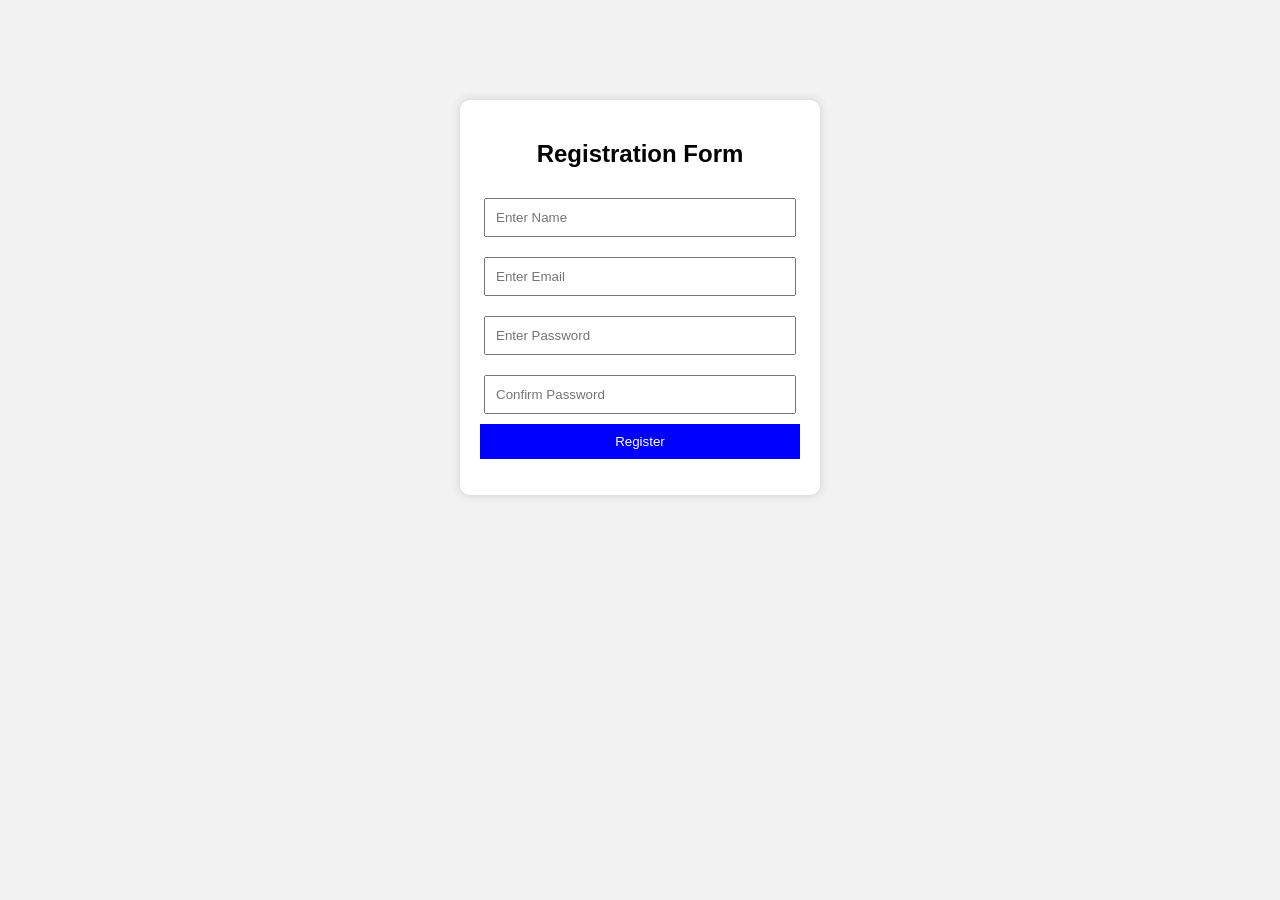
<file: registration-form/index.html>
<!DOCTYPE html>
<html lang="en">
<head>
  <meta charset="UTF-8">
  <title>Registration Form</title>
  <link rel="stylesheet" href="style.css">
</head>
<body>

<div class="container">
  <h2>Registration Form</h2>

  <form id="form">
    <input type="text" id="name" placeholder="Enter Name">
    <input type="email" id="email" placeholder="Enter Email">
    <input type="password" id="password" placeholder="Enter Password">
    <input type="password" id="confirmPassword" placeholder="Confirm Password">
    <button type="submit">Register</button>
  </form>

  <p id="message"></p>
</div>

<script src="script.js"></script>
</body>
</html>
</file>
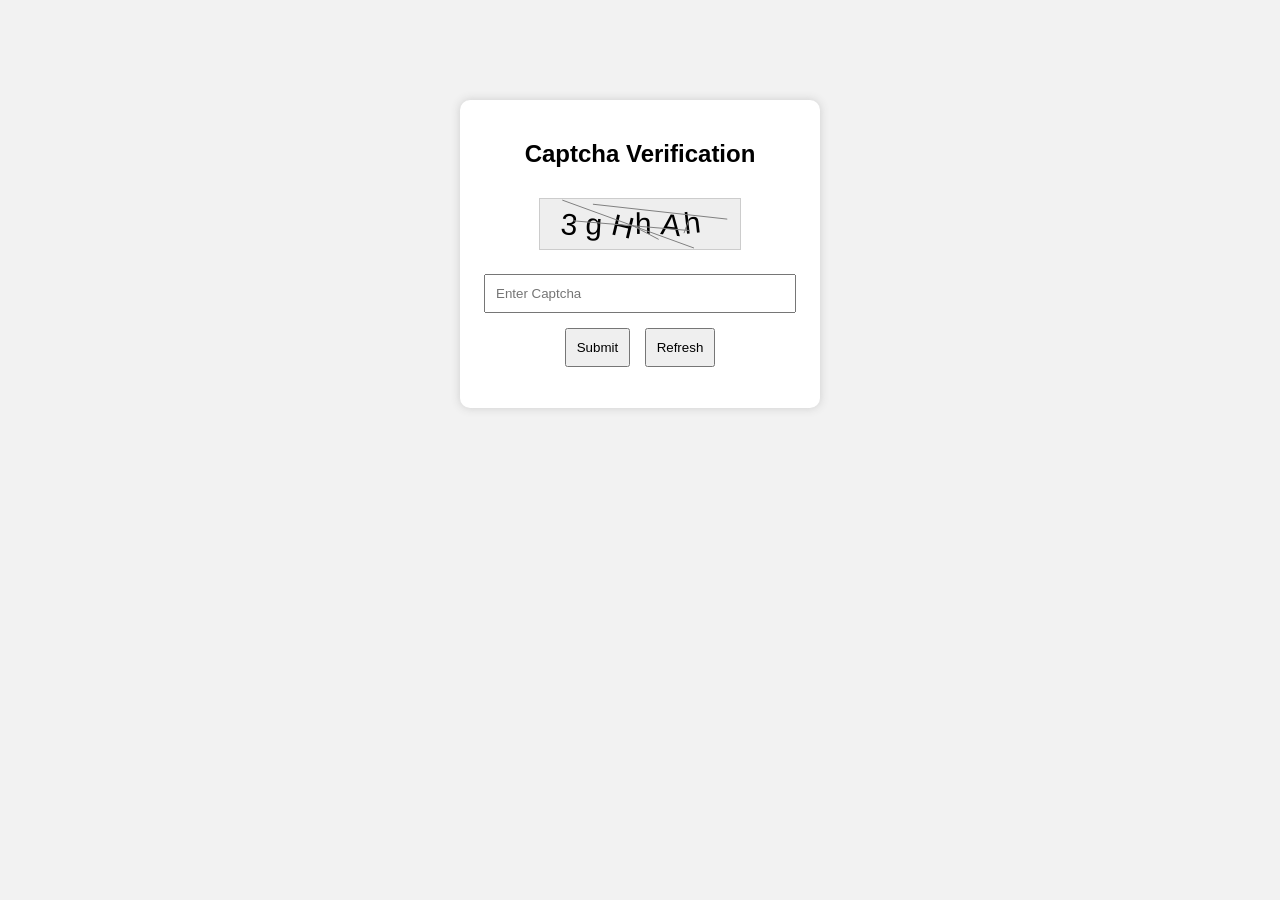
<file: simple-captcha/index.html>
<!DOCTYPE html>
<html lang="en">
<head>
  <meta charset="UTF-8">
  <title>Advanced Captcha</title>
  <link rel="stylesheet" href="style.css">
</head>
<body>

<div class="container">
  <h2>Captcha Verification</h2>

  <canvas id="captchaCanvas"></canvas>

  <input type="text" id="input" placeholder="Enter Captcha">
  
  <div>
    <button onclick="validateCaptcha()">Submit</button>
    <button onclick="generateCaptcha()">Refresh</button>
  </div>

  <p id="message"></p>
</div>

<script src="script.js"></script>
</body>
</html>
</file>
<file: registration-form/style.css>
body {
  font-family: Arial, sans-serif;
  background: #f2f2f2;
}

.container {
  width: 320px;
  margin: 100px auto;
  padding: 20px;
  background: white;
  text-align: center;
  border-radius: 10px;
  box-shadow: 0 0 10px #ccc;
}

input {
  width: 90%;
  padding: 10px;
  margin: 10px 0;
}

button {
  padding: 10px;
  width: 100%;
  background: blue;
  color: white;
  border: none;
  cursor: pointer;
}

button:hover {
  background: darkblue;
}

#message {
  margin-top: 10px;
  font-weight: bold;
}
</file>
<file: simple-captcha/style.css>
body {
  font-family: Arial;
  background: #f2f2f2;
}

.container {
  width: 320px;
  margin: 100px auto;
  padding: 20px;
  background: white;
  text-align: center;
  border-radius: 10px;
  box-shadow: 0 0 10px #ccc;
}

canvas {
  margin: 10px 0;
  border: 1px solid #ccc;
}

input {
  width: 90%;
  padding: 10px;
  margin: 10px 0;
}

button {
  padding: 10px;
  margin: 5px;
  cursor: pointer;
}
</file>
